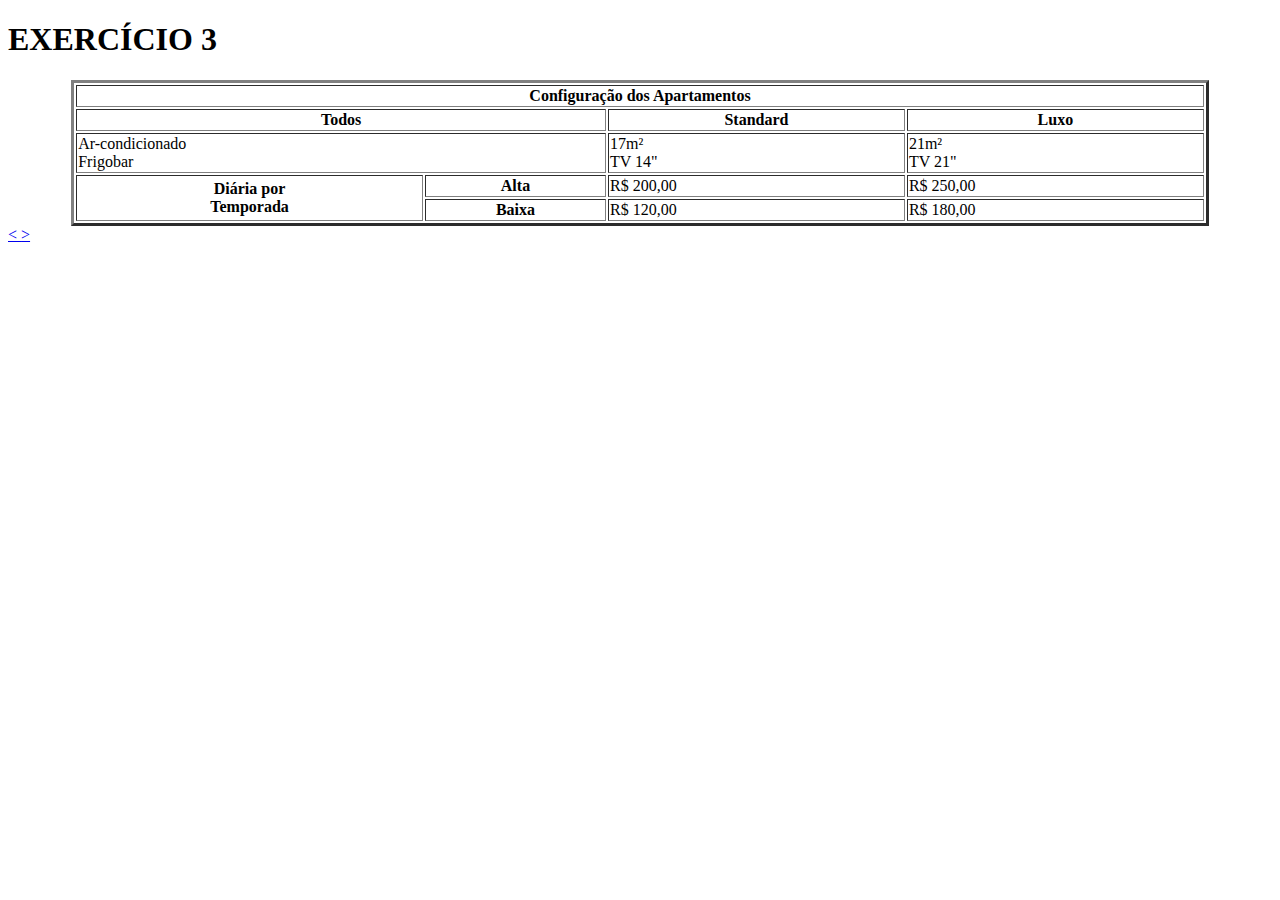
<file: exercicio_3.html>
<!DOCTYPE html>

<html>
  <head>
    <title>Exercicio 3</title>
    <meta charset='utf-8'>
  </head>

  <header>
    <h1>EXERCÍCIO 3</h1>
  </header>

  <body>
    <table width='90%' align='center' border='3'>
      <thead>
        <th colspan='4'>Configuração dos Apartamentos</th>
        <tr colspan='4'>
          <th colspan='2'>Todos</th>
          <th>Standard</th>
          <th>Luxo</th>
        </tr>
      </thead>

      <tbody>
        <tr>
          <td colspan='2'>Ar-condicionado<br>Frigobar</td>
          <td>17m² <br> TV 14"</td>
          <td>21m² <br> TV 21"</td>
        </tr>

        <tr>
          <th rowspan='2'>Diária por <br>Temporada</th>
          <th>Alta</th>
          <td>R$ 200,00</td>
          <td>R$ 250,00</td>
        </tr>

        <tr>
          <th>Baixa</th>
          <td>R$ 120,00</td>
          <td>R$ 180,00</td>
        </tr>
      </tbody>
    </table>
  </body>

  <footer>
    <a href='exercicio_2.html'>
      <
    </a>
    <a href='exercicio_4.html'>
      >
    </a>
  </footer>

</html>
</file>
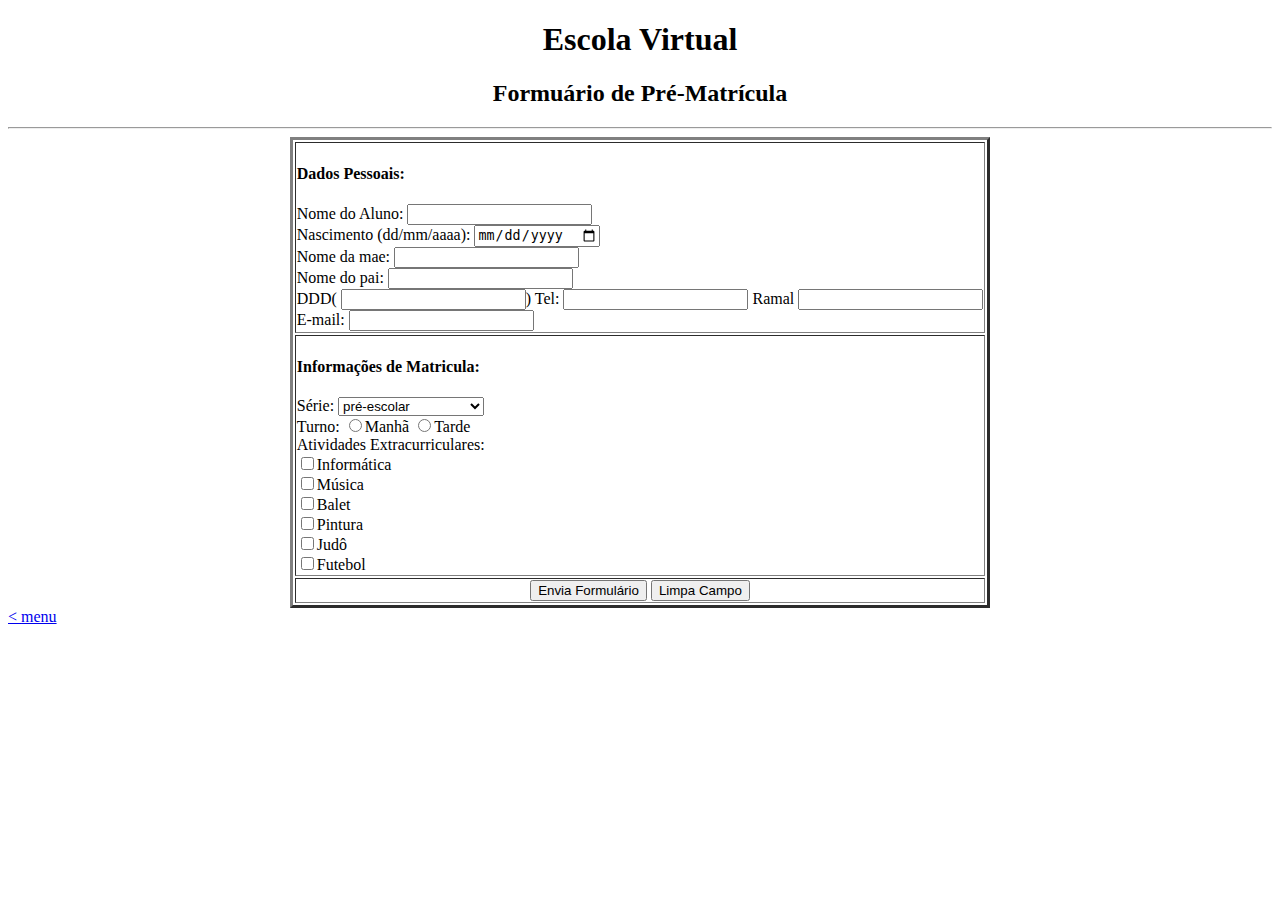
<file: exercicio_4.html>
<!DOCTYPE html>

<html>
  <head>
    <title>Exercício 4</title>
    <meta charset='utf-8'>
  </head>

  <header align='center'>
    <h1>Escola Virtual</h1>
    <h2>Formuário de Pré-Matrícula</h2>
    <hr>
  </header>

  <body>
    <table border='3' align='center'>
      <form>
        <tr>
          <td>
            <h4>Dados Pessoais:</h1>
              <label for='nome'>Nome do Aluno:</label>
              <input type='text' id='nome'><br>
              <label for='nascimento'>Nascimento (dd/mm/aaaa):</label>
              <input type='date' id='nascimento'><br>
              <label for='mae'>Nome da mae:</label>
              <input type='text' id='mae'><br>
              <label for='mae'>Nome do pai:</label>
              <input type='text' id='pai'><br>
              <label for='DDD'>DDD</label>(
              <input type='text' id='DDD'>)
              <label for'tel'>Tel:</label>
              <input type='text' id='tel'>
              <label for='ramal'>Ramal</label>
              <input type='text' id='ramal'><br>
              <label for='email'>E-mail:</label>
              <input type='text' id='email'><br>
          </td>
        </tr>

        <tr>
          <td>
            <h4>Informações de Matricula:</h4>
            <label for='Serie'>Série:</label>
            <select>
              <option>pré-escolar</option>
              <option>fundamental 1º ao 5º</option>
              <option>fundamental 6º ao 9º</option>
              <option>ensino médio</option>
            </select>

            <br>
            <label for='turno'>Turno:</label>
            <input type='radio' id='turno' name='manha'>Manhã
            <input type='radio' id='turno' name='tarde'>Tarde

            <br>
            <label for='atividades'>Atividades Extracurriculares:</label><br>
            <input type='checkbox' id='atividades' name='informatica'>Informática<br>
            <input type='checkbox' id='atividades' name='musica'>Música<br>
            <input type='checkbox' id='atividades' name='balet'>Balet<br>
            <input type='checkbox' id='atividades' name='pintura'>Pintura<br>
            <input type='checkbox' id='atividades' name='judo'>Judô<br>
            <input type='checkbox' id='atividades' name='futebol'>Futebol<br>
          </td>
        </tr>
        <td align='center'>
          <input type='submit' value='Envia Formulário'>
          <input type='reset' value='Limpa Campo'>
        </td>
      </form>
    </table>
  </body>

  <footer>
    <a href='exercicio_3.html'>
      <
    </a>
    <a href='index.html'>
      menu
    </a>
  </footer>

</html>
</file>
